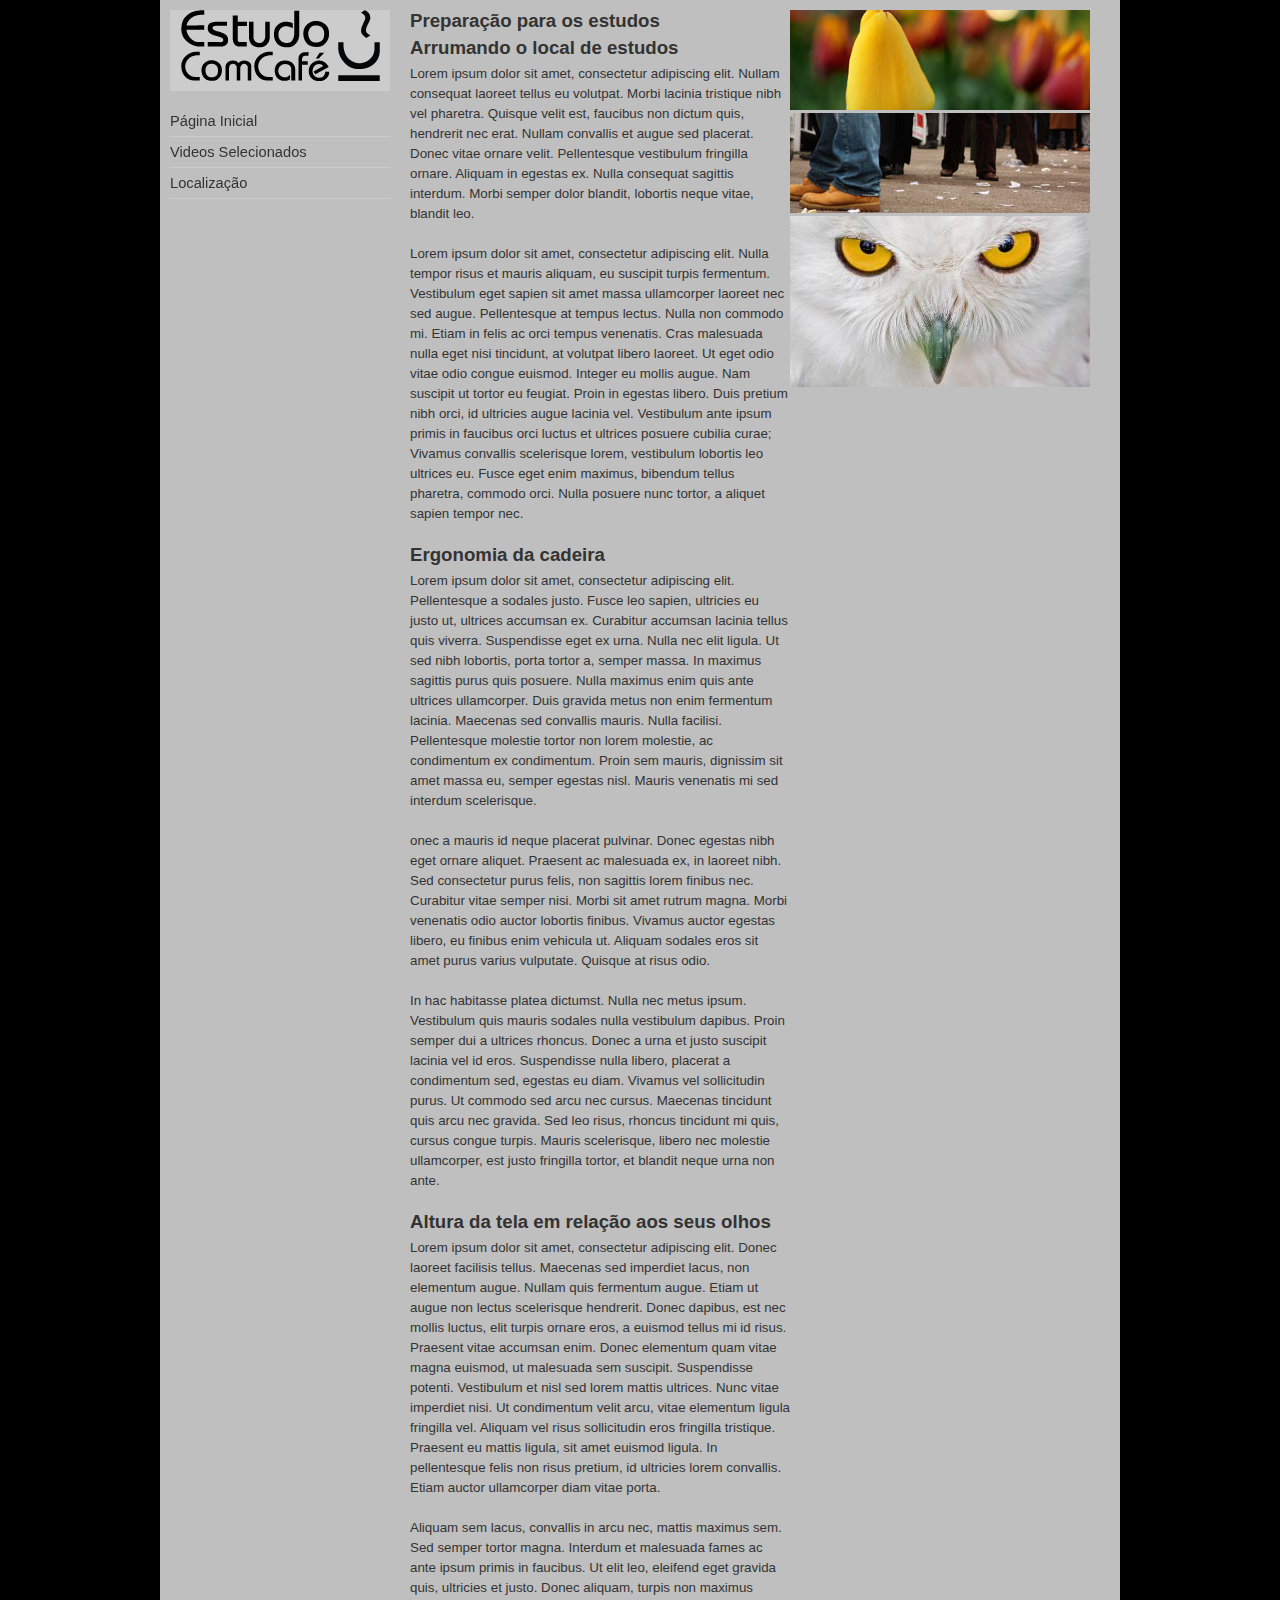
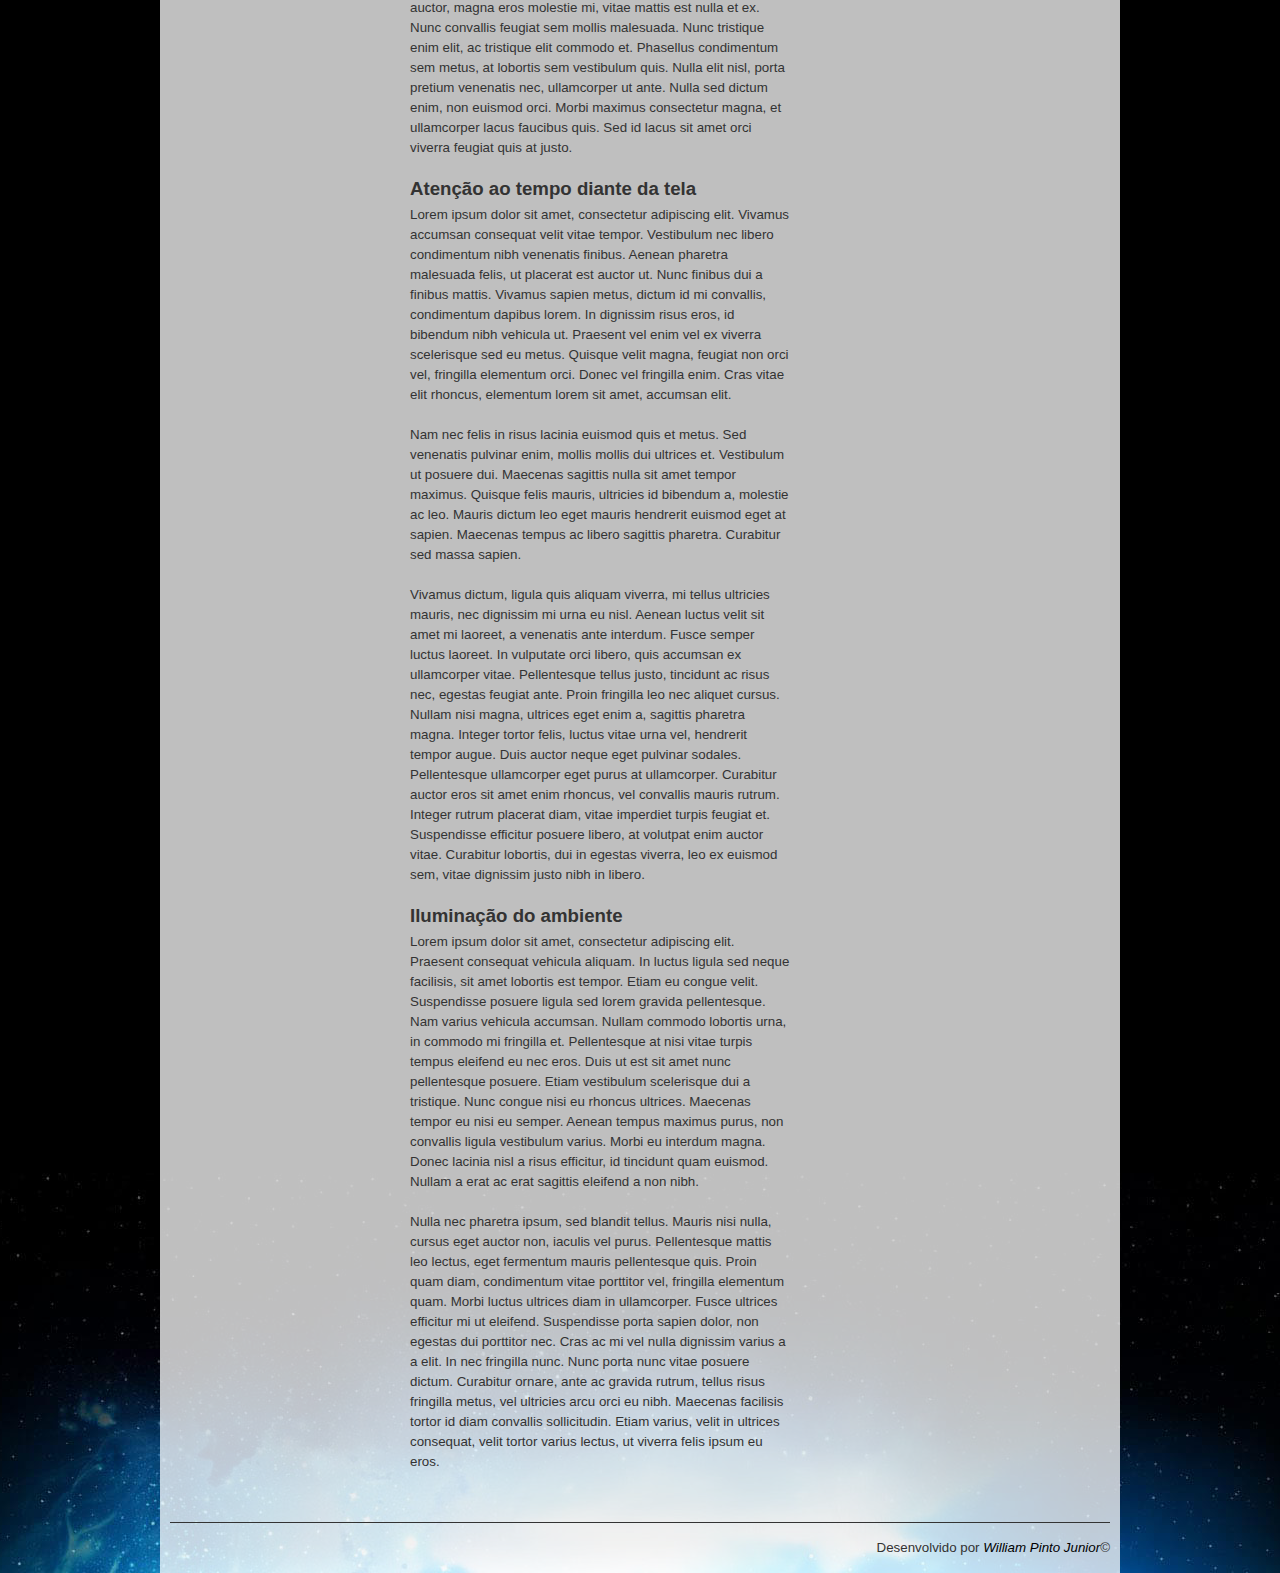
<file: index.html>
<!DOCTYPE html>

<html lang="pt-br">

<head>
    <meta charset="UTF-8"/>
    <title> Estudo Com Café </title>
    <link rel="stylesheet" type="text/css" href="css/desktop.css" media="screen and (min-width: 1000px)">
    <link rel="stylesheet" type="text/css" href="css/celular.css" media="screen and (max-width: 999px)">

</head>

<body>

<div id="interface">

<aside id="logo-menu">


     <header id="cabecalho">
        <h1>
            <a href="index.html">
                <img src="imagens/logo.png">
            </a>
        </h1>
     </header>
    <nav id="menu">
        <ul>
            <li><a href="index.html">Página Inicial</a></li>
           <li ><a href="video.html">Videos Selecionados</a></li>
            <li><a href="local.html">Localização</a></li>
        </ul>
    </nav>
</aside>

    <section>

    <article id="texto">
        <h1>Preparação para os estudos</h1>

        <h2>Arrumando o local de estudos</h2>

        <p>Lorem ipsum dolor sit amet, consectetur adipiscing elit. Nullam consequat laoreet tellus eu volutpat. Morbi lacinia tristique nibh vel pharetra. Quisque velit est, faucibus non dictum quis, hendrerit nec erat. Nullam convallis et augue sed placerat. Donec vitae ornare velit. Pellentesque vestibulum fringilla ornare. Aliquam in egestas ex. Nulla consequat sagittis interdum. Morbi semper dolor blandit, lobortis neque vitae, blandit leo.</p>

        <p>Lorem ipsum dolor sit amet, consectetur adipiscing elit. Nulla tempor risus et mauris aliquam, eu suscipit turpis fermentum. Vestibulum eget sapien sit amet massa ullamcorper laoreet nec sed augue. Pellentesque at tempus lectus. Nulla non commodo mi. Etiam in felis ac orci tempus venenatis. Cras malesuada nulla eget nisi tincidunt, at volutpat libero laoreet. Ut eget odio vitae odio congue euismod. Integer eu mollis augue. Nam suscipit ut tortor eu feugiat. Proin in egestas libero. Duis pretium nibh orci, id ultricies augue lacinia vel. Vestibulum ante ipsum primis in faucibus orci luctus et ultrices posuere cubilia curae; Vivamus convallis scelerisque lorem, vestibulum lobortis leo ultrices eu. Fusce eget enim maximus, bibendum tellus pharetra, commodo orci. Nulla posuere nunc tortor, a aliquet sapien tempor nec.</p>

        <h2>Ergonomia da cadeira</h2>

        <p>Lorem ipsum dolor sit amet, consectetur adipiscing elit. Pellentesque a sodales justo. Fusce leo sapien, ultricies eu justo ut, ultrices accumsan ex. Curabitur accumsan lacinia tellus quis viverra. Suspendisse eget ex urna. Nulla nec elit ligula. Ut sed nibh lobortis, porta tortor a, semper massa. In maximus sagittis purus quis posuere. Nulla maximus enim quis ante ultrices ullamcorper. Duis gravida metus non enim fermentum lacinia. Maecenas sed convallis mauris. Nulla facilisi. Pellentesque molestie tortor non lorem molestie, ac condimentum ex condimentum. Proin sem mauris, dignissim sit amet massa eu, semper egestas nisl. Mauris venenatis mi sed interdum scelerisque.</p>

            <p>onec a mauris id neque placerat pulvinar. Donec egestas nibh eget ornare aliquet. Praesent ac malesuada ex, in laoreet nibh. Sed consectetur purus felis, non sagittis lorem finibus nec. Curabitur vitae semper nisi. Morbi sit amet rutrum magna. Morbi venenatis odio auctor lobortis finibus. Vivamus auctor egestas libero, eu finibus enim vehicula ut. Aliquam sodales eros sit amet purus varius vulputate. Quisque at risus odio.</p>

            <p>In hac habitasse platea dictumst. Nulla nec metus ipsum. Vestibulum quis mauris sodales nulla vestibulum dapibus. Proin semper dui a ultrices rhoncus. Donec a urna et justo suscipit lacinia vel id eros. Suspendisse nulla libero, placerat a condimentum sed, egestas eu diam. Vivamus vel sollicitudin purus. Ut commodo sed arcu nec cursus. Maecenas tincidunt quis arcu nec gravida. Sed leo risus, rhoncus tincidunt mi quis, cursus congue turpis. Mauris scelerisque, libero nec molestie ullamcorper, est justo fringilla tortor, et blandit neque urna non ante.</p>

        <h2>Altura da tela em relação aos seus olhos</h2>

            <p>Lorem ipsum dolor sit amet, consectetur adipiscing elit. Donec laoreet facilisis tellus. Maecenas sed imperdiet lacus, non elementum augue. Nullam quis fermentum augue. Etiam ut augue non lectus scelerisque hendrerit. Donec dapibus, est nec mollis luctus, elit turpis ornare eros, a euismod tellus mi id risus. Praesent vitae accumsan enim. Donec elementum quam vitae magna euismod, ut malesuada sem suscipit. Suspendisse potenti. Vestibulum et nisl sed lorem mattis ultrices. Nunc vitae imperdiet nisi. Ut condimentum velit arcu, vitae elementum ligula fringilla vel. Aliquam vel risus sollicitudin eros fringilla tristique. Praesent eu mattis ligula, sit amet euismod ligula. In pellentesque felis non risus pretium, id ultricies lorem convallis. Etiam auctor ullamcorper diam vitae porta.</p>

            <p>Aliquam sem lacus, convallis in arcu nec, mattis maximus sem. Sed semper tortor magna. Interdum et malesuada fames ac ante ipsum primis in faucibus. Ut elit leo, eleifend eget gravida quis, ultricies et justo. Donec aliquam, turpis non maximus auctor, magna eros molestie mi, vitae mattis est nulla et ex. Nunc convallis feugiat sem mollis malesuada. Nunc tristique enim elit, ac tristique elit commodo et. Phasellus condimentum sem metus, at lobortis sem vestibulum quis. Nulla elit nisl, porta pretium venenatis nec, ullamcorper ut ante. Nulla sed dictum enim, non euismod orci. Morbi maximus consectetur magna, et ullamcorper lacus faucibus quis. Sed id lacus sit amet orci viverra feugiat quis at justo.</p>

        <h2>Atenção ao tempo diante da tela</h2>

          <p>Lorem ipsum dolor sit amet, consectetur adipiscing elit. Vivamus accumsan consequat velit vitae tempor. Vestibulum nec libero condimentum nibh venenatis finibus. Aenean pharetra malesuada felis, ut placerat est auctor ut. Nunc finibus dui a finibus mattis. Vivamus sapien metus, dictum id mi convallis, condimentum dapibus lorem. In dignissim risus eros, id bibendum nibh vehicula ut. Praesent vel enim vel ex viverra scelerisque sed eu metus. Quisque velit magna, feugiat non orci vel, fringilla elementum orci. Donec vel fringilla enim. Cras vitae elit rhoncus, elementum lorem sit amet, accumsan elit.</p>

            <p>Nam nec felis in risus lacinia euismod quis et metus. Sed venenatis pulvinar enim, mollis mollis dui ultrices et. Vestibulum ut posuere dui. Maecenas sagittis nulla sit amet tempor maximus. Quisque felis mauris, ultricies id bibendum a, molestie ac leo. Mauris dictum leo eget mauris hendrerit euismod eget at sapien. Maecenas tempus ac libero sagittis pharetra. Curabitur sed massa sapien.</p>

        <p>Vivamus dictum, ligula quis aliquam viverra, mi tellus ultricies mauris, nec dignissim mi urna eu nisl. Aenean luctus velit sit amet mi laoreet, a venenatis ante interdum. Fusce semper luctus laoreet. In vulputate orci libero, quis accumsan ex ullamcorper vitae. Pellentesque tellus justo, tincidunt ac risus nec, egestas feugiat ante. Proin fringilla leo nec aliquet cursus. Nullam nisi magna, ultrices eget enim a, sagittis pharetra magna. Integer tortor felis, luctus vitae urna vel, hendrerit tempor augue. Duis auctor neque eget pulvinar sodales. Pellentesque ullamcorper eget purus at ullamcorper. Curabitur auctor eros sit amet enim rhoncus, vel convallis mauris rutrum. Integer rutrum placerat diam, vitae imperdiet turpis feugiat et. Suspendisse efficitur posuere libero, at volutpat enim auctor vitae. Curabitur lobortis, dui in egestas viverra, leo ex euismod sem, vitae dignissim justo nibh in libero.</p>

        <h2>Iluminação do ambiente</h2>

        <p>Lorem ipsum dolor sit amet, consectetur adipiscing elit. Praesent consequat vehicula aliquam. In luctus ligula sed neque facilisis, sit amet lobortis est tempor. Etiam eu congue velit. Suspendisse posuere ligula sed lorem gravida pellentesque. Nam varius vehicula accumsan. Nullam commodo lobortis urna, in commodo mi fringilla et. Pellentesque at nisi vitae turpis tempus eleifend eu nec eros. Duis ut est sit amet nunc pellentesque posuere. Etiam vestibulum scelerisque dui a tristique. Nunc congue nisi eu rhoncus ultrices. Maecenas tempor eu nisi eu semper. Aenean tempus maximus purus, non convallis ligula vestibulum varius. Morbi eu interdum magna. Donec lacinia nisl a risus efficitur, id tincidunt quam euismod. Nullam a erat ac erat sagittis eleifend a non nibh.</p>

        <p>Nulla nec pharetra ipsum, sed blandit tellus. Mauris nisi nulla, cursus eget auctor non, iaculis vel purus. Pellentesque mattis leo lectus, eget fermentum mauris pellentesque quis. Proin quam diam, condimentum vitae porttitor vel, fringilla elementum quam. Morbi luctus ultrices diam in ullamcorper. Fusce ultrices efficitur mi ut eleifend. Suspendisse porta sapien dolor, non egestas dui porttitor nec. Cras ac mi vel nulla dignissim varius a a elit. In nec fringilla nunc. Nunc porta nunc vitae posuere dictum. Curabitur ornare, ante ac gravida rutrum, tellus risus fringilla metus, vel ultricies arcu orci eu nibh. Maecenas facilisis tortor id diam convallis sollicitudin. Etiam varius, velit in ultrices consequat, velit tortor varius lectus, ut viverra felis ipsum eu eros.</p>
    </article>


    <aside id="imagens">
        <img class="imagem" src="imagens/flor.jpg">
        <img class="imagem" src="imagens/pes.jpg">
        <img class="imagem" src="imagens/olhos.jpg">
    </aside>

        </section>


<footer id="rodape">
    Desenvolvido por<a href="https://github.com/wiponkgkkk" target="_blank"> William Pinto Junior</a>&copy;
</footer>
</div>
</body>
</html>
</file>
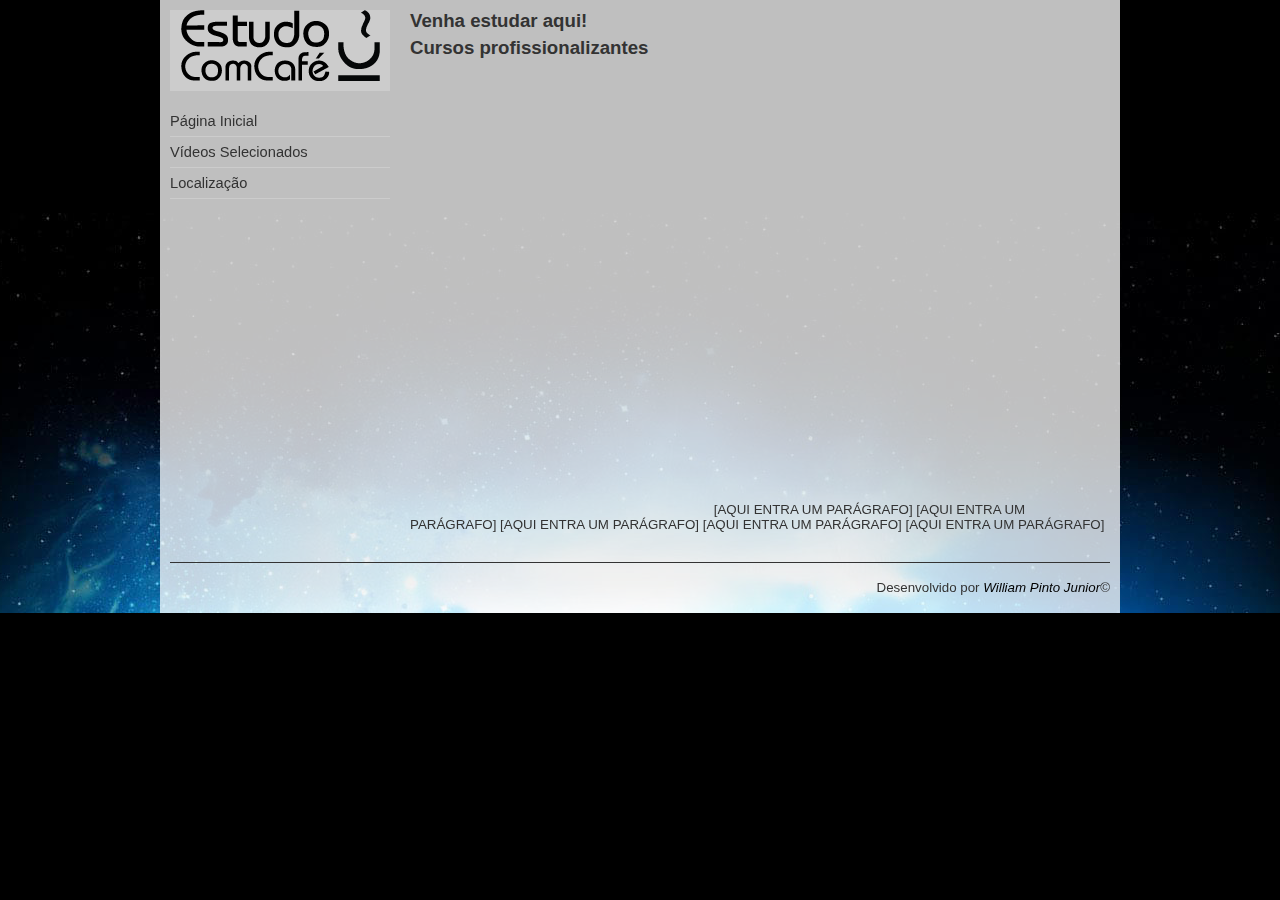
<file: local.html>
<!DOCTYPE html>
<html lang="pt-br">
<head>
    <meta charset="UTF-8">
    <title>Localização-Estudo Com Café</title>
    <link rel="stylesheet" type="text/css" href="css/desktop.css" media="screen and (min-width: 1000px)">
    <link rel="stylesheet" type="text/css" href="css/celular.css" media="screen and (max-width: 999px)">

</head>
    <body>
    <div id="interface">
    <aside id="logo-menu">
        <header>
            <h1>
                <a href="index.html">
                    <img src="imagens/logo.png">
                </a>
            </h1>
        </header>
        <nav>
           <ul>
               <li><a href="index.html">Página Inicial</a></li>
               <li><a href="video.html">Vídeos Selecionados</a> </li>
               <li><a href="local.html">Localização</a></li>
           </ul>
        </nav>
    </aside>
    <section>
        <article id=artigo-interno>
            <h1>Venha estudar aqui!</h1>

            <h2>Cursos profissionalizantes</h2>
            
            <iframe class="mapa" src="https://www.google.com/maps/embed?pb=!1m18!1m12!1m3!1d3655.4734114663693!2d-46.78398042366956!3d-23.623211263869297!2m3!1f0!2f0!3f0!3m2!1i1024!2i768!4f13.1!3m3!1m2!1s0x94ce546406ba31ed%3A0x442169749fb034b9!2sCasa%20Das%20Primas!5e0!3m2!1sen!2sbr!4v1687789398428!5m2!1sen!2sbr" style="border:0;" allowfullscreen="" loading="lazy" referrerpolicy="no-referrer-when-downgrade"></iframe>
            
            
            [AQUI ENTRA UM PARÁGRAFO]
            [AQUI ENTRA UM PARÁGRAFO]
            [AQUI ENTRA UM PARÁGRAFO]
            [AQUI ENTRA UM PARÁGRAFO]
            [AQUI ENTRA UM PARÁGRAFO]
        </article>
    </section>
    <footer id="rodape">
    Desenvolvido por<a href="https://github.com/wiponkgkkk" target="_blank"> William Pinto Junior</a>&copy;
    </footer>
</div>
</body>
</html>
</file>
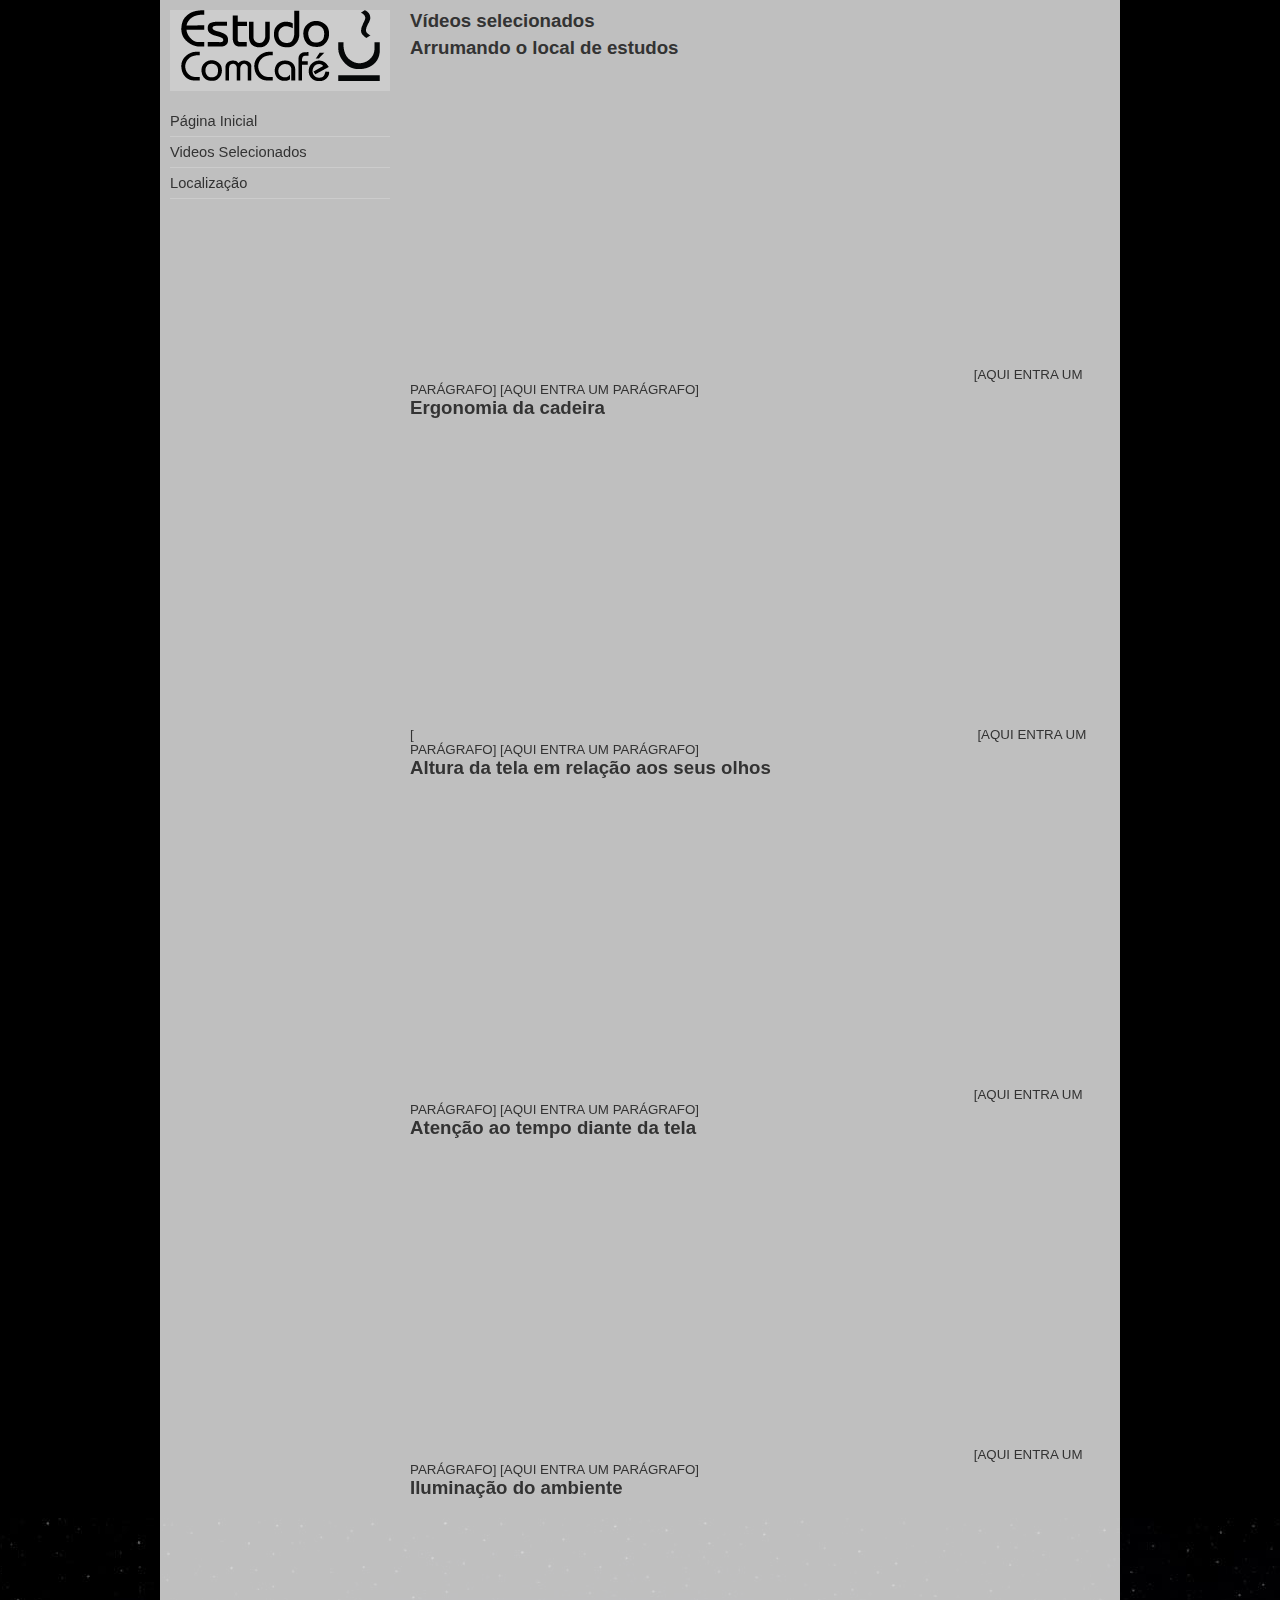
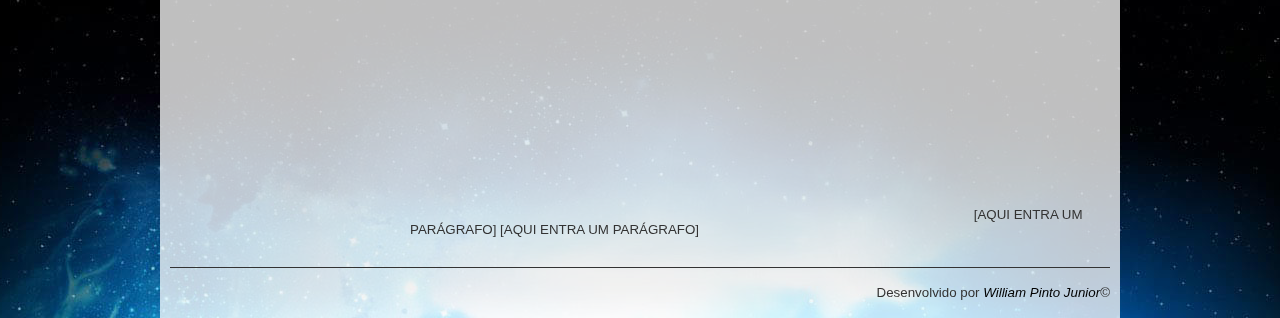
<file: video.html>
<!DOCTYPE html>

<html lang="pt-br">

<head>
    <meta charset="UTF-8"/>
    <title>Vídeos - Estudo Com Café </title>
    <link rel="stylesheet" type="text/css" href="css/desktop.css" media="screen and (min-width: 1000px)">
    <link rel="stylesheet" type="text/css" href="css/celular.css" media="screen and (max-width: 999px)">

</head>

<body>

<div id="interface">

<aside id="logo-menu">


     <header id="cabecalho">
        <h1>
            <a href="index.html">
                <img src="imagens/logo.png">
            </a>
        </h1>
     </header>
    <nav id="menu">
        <ul>
           <li><a href="index.html">Página Inicial</a></li>
           <li ><a href="video.html">Videos Selecionados</a></li>
            <li><a href="local.html">Localização</a></li>
        </ul>
    </nav>
</aside>

    <section>

    <article id="artigo-interno">
                <h1>Vídeos selecionados</h1>

        <h2>Arrumando o local de estudos </h2>

        <iframe class="video"  src="https://www.youtube.com/embed/8fS6DVHeLME" title="YouTube video player" frameborder="0" allow="accelerometer; autoplay; clipboard-write; encrypted-media; gyroscope; picture-in-picture; web-share" allowfullscreen></iframe>

        [AQUI ENTRA UM PARÁGRAFO]
        [AQUI ENTRA UM PARÁGRAFO]


         <h2>Ergonomia da cadeira</h2>

        [<iframe class="video" src="https://www.youtube.com/embed/uNrqgxnsZ_w" title="cara no bar cantando música engraçada" frameborder="0" allow="accelerometer; autoplay; clipboard-write; encrypted-media; gyroscope; picture-in-picture; web-share" allowfullscreen></iframe>

        [AQUI ENTRA UM PARÁGRAFO]
        [AQUI ENTRA UM PARÁGRAFO]


         <h2>Altura da tela em relação aos seus olhos</h2>

        <iframe class="video" src="https://www.youtube.com/embed/rac9duJPFiA" title="YouTube video player" frameborder="0" allow="accelerometer; autoplay; clipboard-write; encrypted-media; gyroscope; picture-in-picture; web-share" allowfullscreen></iframe>

        [AQUI ENTRA UM PARÁGRAFO]
        [AQUI ENTRA UM PARÁGRAFO]


         <h2>Atenção ao tempo diante da tela</h2>

        <iframe class="video" src="https://www.youtube.com/embed/j2eY2ZUoDCo" title="YouTube video player" frameborder="0" allow="accelerometer; autoplay; clipboard-write; encrypted-media; gyroscope; picture-in-picture; web-share" allowfullscreen></iframe>

        [AQUI ENTRA UM PARÁGRAFO]
        [AQUI ENTRA UM PARÁGRAFO]


         <h2>Iluminação do ambiente</h2>

<iframe class="video" src="https://www.youtube.com/embed/LfX6JxfND44" title="YouTube video player" frameborder="0" allow="accelerometer; autoplay; clipboard-write; encrypted-media; gyroscope; picture-in-picture; web-share" allowfullscreen></iframe>
        [AQUI ENTRA UM PARÁGRAFO]
        [AQUI ENTRA UM PARÁGRAFO]

    </article>

    </section>


<footer id="rodape">
    Desenvolvido por<a href="https://github.com/wiponkgkkk" target="_blank"> William Pinto Junior</a>&copy;
</footer>
</div>
</body>
</html>
</file>
<file: css/desktop.css>
@charset "UTF-8";

* {
    margin: 0px;
    padding:0px;
    border: 0px;
}

body {
    width: 100%;
    font-family: Verdana, Geneva, sans-serif;
    font-size: 10pt;
    color: #333;
    background: #000 url("../imagens/fundo-baixo.jpg") no-repeat center bottom;
}

h1 {
    font-size: 14pt;
    padding-bottom: 5px;
}

h2{
    font-size: 14pt;
    padding-bottom: 5px;
}

p {
    margin: 0px 0px 20px;
    line-height: 1.5em;
}

div#interface{
    width: 940px;
    padding: 10px 10px 0px 10px;
    background-color: rgba(255, 255, 255,0.75);
    margin: auto;
    box-shadow: 1px; 1px 1px 1px;
}

aside#logo-menu {
    width: 220px;
    float: left;
    position: fixed;
}

header {
    width: 100%;
    height: 100%;
    text-align: center;
    background-color: #ccc;
}

header#img {
    margin: 0px 0px 15px 0px;
}

header, section article, section.imagem, section{
    margin: 0px 0px 15px 0px;
}


nav ul li {
    list-style: none;
    line-height: 30px;
    border-bottom: 1px solid #ccc;
}

nav ul li a {
    color: #333;
    text-decoration: none;
    display: block;
    font-size: 11pt;
    transition: 0.5s ease 0.3s;
}
nav ul li a:hover{
    color: #fff;
    background-color: #333;
    text-indent: 20px;
}

section{
    width: 700px;
    float: right;
}

article#texto {
    width: 380px;
    float: left;
}

article#artigo-interno {
    width: 100%;
}

aside#imagem {
    width:300px;
    float:right;
}

.imagem {
    width: 300px;
}

.mapa {
    widht: 700px;
    height: 450px;
}

.video {
    width: 560px;
    height: 315px;
}

footer {
    clear: both;/* limpa o efeito dos floats anteriores*/
    line-height: 50px;
    width: 100%;
    text-align: right;
    border-top: 1px solid #333;
}

footer a{
    color: #000;
    font-style: italic;
    font-size: 10pt;
    text-decoration: none;
}
</file>
<file: css/celular.css>
@charset "UTF-8";

* {
    margin: 0px;
    padding: 0px;
    border: 0px;
}

body {
    width: 100%;
    font-family: Verdana, Geneva, sans-serif;
    font-size: 2.5rem;
    color: #333;
    background: #000 url("../imagens/fundo-baixo.jpg") no-repeat center bottom;
}

h1 {
    font-size: 4rem;
    padding: 1.5rem 0rem 2rem 0rem;
}

h2 {
    font-size: 3rem;
    padding: 1rem 0rem 1.5rem 0rem;
}

p {
    margin: 0rem 0rem 2rem 0rem;
    line-height: 4rem;
}

div#interface {
    max-width: 900px;
    min-width: 300px;
    padding: 20px;
    background-color: rgba(255, 255, 255, 0.90);
    margin: auto;
}

aside#logo-menu {
    width: 100%;
}

header {
    width: 100%;
    text-align: center;
    background-color: #fff;
}

header img {
    margin: 12px 0px 10px 0px;
    width: 80%;
}

header, section article, .imagem, section {
    margin: 0px 0px 15px 0px;
}

nav ul li {
    list-style: none;
    line-height: 4rem;
    border-bottom: 0.2rem solid #ccc;
}

nav ul li a {
    padding: 2rem 0rem 2rem 2rem;
    background-color: #333;
    color: #fff;
    text-decoration: none;
    display: block;
    font-size: 2.3rem;
    transition: all 0.3s;
}

nav ul li a:hover {
    color: #333;
    background-color: #cecece;
    text-indent: 4rem;
}

section {
    width: 100%;
}

article#texto, article#artigo-interno {
    width: 100%;
}

aside#imagens {
    width: 100%;
}

.imagem {
    width: 70%;
}

.video {
    width: 784px;
    height: 441px;
}

.mapa {
    width: 800px;
    height: 1000px;
}

footer {
    width: 100%;
    line-height: 50px;
    text-align: right;
    border-top: 1px solid #333;
}

footer a {
    color: #000;
    text-decoration: none;
    font-size: 1.7rem;
    font-style: italic;
}
</file>
